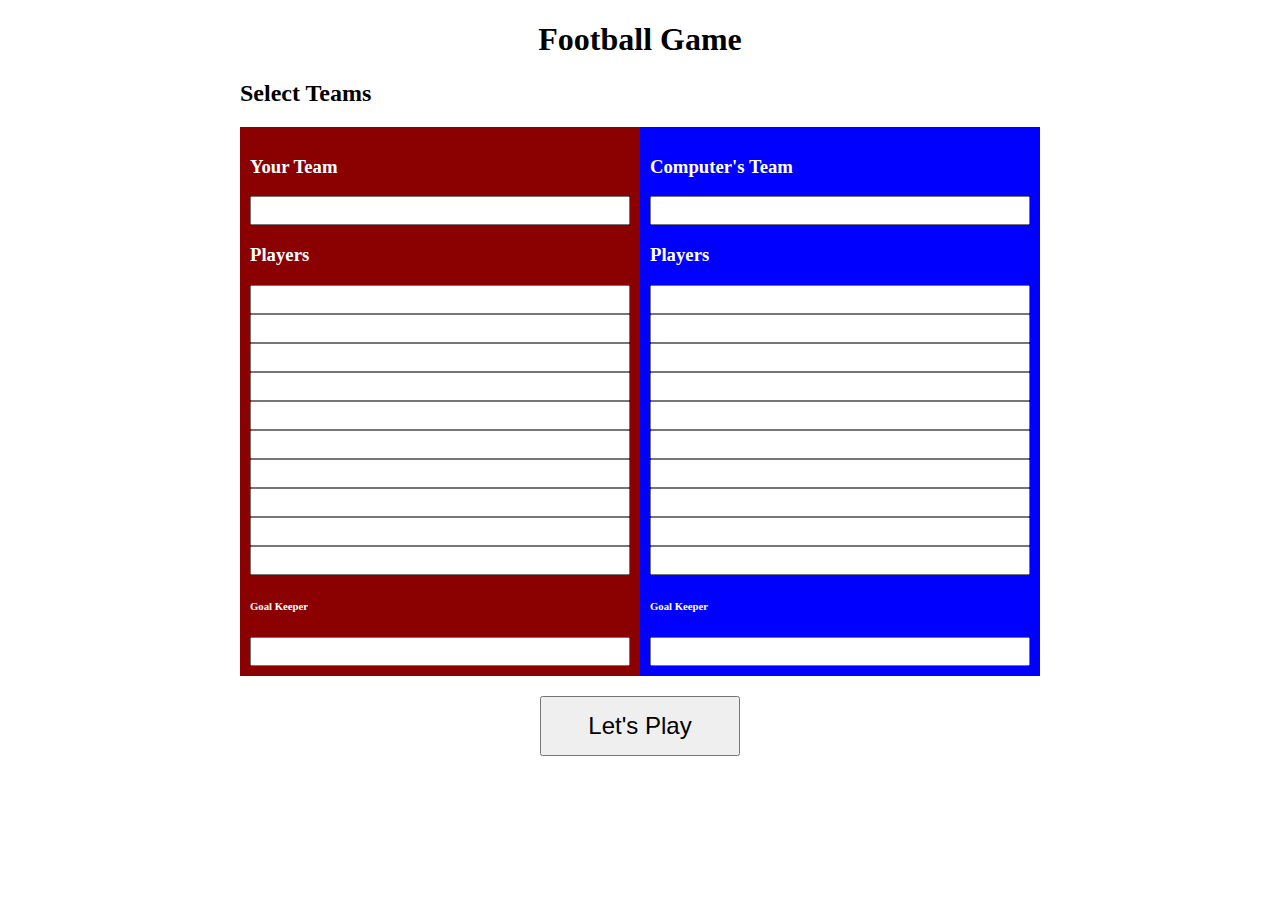
<file: index.html>
<!DOCTYPE html>
<html lang="en">
  <head>
    <meta charset="UTF-8" />
    <meta name="viewport" content="width=device-width, initial-scale=1.0" />
    <meta http-equiv="X-UA-Compatible" content="ie=edge" />
    <title>Football Game</title>
  </head>
  <body>
    <h1 style="text-align: center;">Football Game</h1>
    <div id="teambox" style="max-width: 800px; margin: auto;">
      <h2>Select Teams</h2>
      <form onsubmit="storeTeamAndStartPlay(event)">
        <div style="display: flex;">
          <div style="background: darkred; flex-grow: 1; padding: 10px;">
            <h3 style="color: white;">Your Team</h3>
            <input
              type="text"
              required
              id="team1"
              name="team1"
              value=""
              style="width: 100%; padding: 5px; box-sizing: border-box;"
            />
            <h3 style="color: white;">Players</h3>
            <input
              type="text"
              required
              id="team1player1"
              name="team1player1"
              value=""
              style="width: 100%; padding: 5px; box-sizing: border-box;"
            />
            <input
              type="text"
              required
              id="team1player2"
              name="team1player2"
              value=""
              style="width: 100%; padding: 5px; box-sizing: border-box;"
            />
            <input
              type="text"
              required
              id="team1player3"
              name="team1player3"
              value=""
              style="width: 100%; padding: 5px; box-sizing: border-box;"
            />
            <input
              type="text"
              required
              id="team1player4"
              name="team1player4"
              value=""
              style="width: 100%; padding: 5px; box-sizing: border-box;"
            />
            <input
              type="text"
              required
              id="team1player5"
              name="team1player5"
              value=""
              style="width: 100%; padding: 5px; box-sizing: border-box;"
            />
            <input
              type="text"
              required
              id="team1player6"
              name="team1player6"
              value=""
              style="width: 100%; padding: 5px; box-sizing: border-box;"
            />
            <input
              type="text"
              required
              id="team1player7"
              name="team1player7"
              value=""
              style="width: 100%; padding: 5px; box-sizing: border-box;"
            />
            <input
              type="text"
              required
              id="team1player8"
              name="team1player8"
              value=""
              style="width: 100%; padding: 5px; box-sizing: border-box;"
            />
            <input
              type="text"
              required
              id="team1player9"
              name="team1player9"
              value=""
              style="width: 100%; padding: 5px; box-sizing: border-box;"
            />
            <input
              type="text"
              required
              id="team1player10"
              name="team1player10"
              value=""
              style="width: 100%; padding: 5px; box-sizing: border-box;"
            />
            <h6 style="color: white;">Goal Keeper</h6>
            <input
              type="text"
              required
              id="team1player11"
              name="team1player11"
              value=""
              style="width: 100%; padding: 5px; box-sizing: border-box;"
            />
          </div>
          <div style="background: blue; flex-grow: 1; padding: 10px;">
            <h3 style="color: white;">Computer's Team</h3>
            <input
              type="text"
              required
              id="team2"
              name="team2"
              value=""
              style="width: 100%; padding: 5px; box-sizing: border-box;"
            />
            <h3 style="color: white;">Players</h3>
            <input
              type="text"
              required
              id="team2player1"
              name="team2player1"
              value=""
              style="width: 100%; padding: 5px; box-sizing: border-box;"
            />
            <input
              type="text"
              required
              id="team2player2"
              name="team2player2"
              value=""
              style="width: 100%; padding: 5px; box-sizing: border-box;"
            />
            <input
              type="text"
              required
              id="team2player3"
              name="team2player3"
              value=""
              style="width: 100%; padding: 5px; box-sizing: border-box;"
            />
            <input
              type="text"
              required
              id="team2player4"
              name="team2player4"
              value=""
              style="width: 100%; padding: 5px; box-sizing: border-box;"
            />
            <input
              type="text"
              required
              id="team2player5"
              name="team2player5"
              value=""
              style="width: 100%; padding: 5px; box-sizing: border-box;"
            />
            <input
              type="text"
              required
              id="team2player6"
              name="team2player6"
              value=""
              style="width: 100%; padding: 5px; box-sizing: border-box;"
            />
            <input
              type="text"
              required
              id="team2player7"
              name="team2player7"
              value=""
              style="width: 100%; padding: 5px; box-sizing: border-box;"
            />
            <input
              type="text"
              required
              id="team2player8"
              name="team2player8"
              value=""
              style="width: 100%; padding: 5px; box-sizing: border-box;"
            />
            <input
              type="text"
              required
              id="team2player9"
              name="team2player9"
              value=""
              style="width: 100%; padding: 5px; box-sizing: border-box;"
            />
            <input
              type="text"
              required
              id="team2player10"
              name="team2player10"
              value=""
              style="width: 100%; padding: 5px; box-sizing: border-box;"
            />
            <h6 style="color: white;">Goal Keeper</h6>
            <input
              type="text"
              required
              id="team2player11"
              name="team2player11"
              value=""
              style="width: 100%; padding: 5px; box-sizing: border-box;"
            />
          </div>
        </div>
        <div style="text-align: center; padding: 20px;">
          <input
            style="width: 200px; height: 60px; font-size: 24px;"
            type="submit"
            value="Let's Play"
          />
        </div>                                                                                                                                                                                                             </form>
    </div>
    <script>
      function storeOrDisplayTeams() {
        window.localStorage.removeItem("teams");
        if (teams) {
          teams = JSON.parse(teams);
          Object.keys(teams).forEach(function (team) {
            document.getElementById(`${team}`).value = teams[team].name;
            Object.keys(teams[team].players).forEach(function (player) {
              document.getElementById(`${team}${player}`).value =
                teams[team].players[player];
            });
          });
        } else {
          window.localStorage.setItem(
            "teams",
            JSON.stringify({
              team1: {
                name: "Real Madrid",
                players: {
                  player1: "Ronaldo",
                  player2: "C. Ronaldo",
                  player3: "E. Hazard",
                  player4: "Z. Zidane",
                  player5: "Toni Kross",
                  player6: "Casemiro",
                  player7: "Roberto Carlos",
                  player8: "Carvajal",
                  player9: "Sergio Ramos",
                  player10: "Alaba",
                  player11: "Iker Casillas"
                }
              },
              team2: {
                name: "Barcelona",
                players: {
                  player1: "Suarez",
                  player2: "Messi",
                  player3: "Neymar",
                  player4: "Xavi",
                  player5: "Iniesta",
                  player6: "Busquest",
                  player7: "Jordi Alba",
                  player8: "Dani Alves",
                  player9: " G. Pique",
                  player10: "Puyol",
                  player11: "Ter Stegen"
                }
              }
            })
          );

          storeOrDisplayTeams();
        }
      }

      function storeTeamAndStartPlay(ev) {
        ev.preventDefault();
        // Store current form values
        // Teams and Players

        var teams = {};

        ["team1", "team2"].forEach(function (team) {
          teams[team] = {
            name: document.getElementById(`${team}`).value,
            players: {}
          };
          for (var i = 1; i <= 11; i++) {
            teams[team].players["player" + i] = document.getElementById(
              `${team}player${i}`
            ).value;
          }
        });

        window.localStorage.setItem("teams", JSON.stringify(teams));
        location.href = "startGame.html";
      }

      storeOrDisplayTeams();
    </script>
  </body>
</html>
</file>
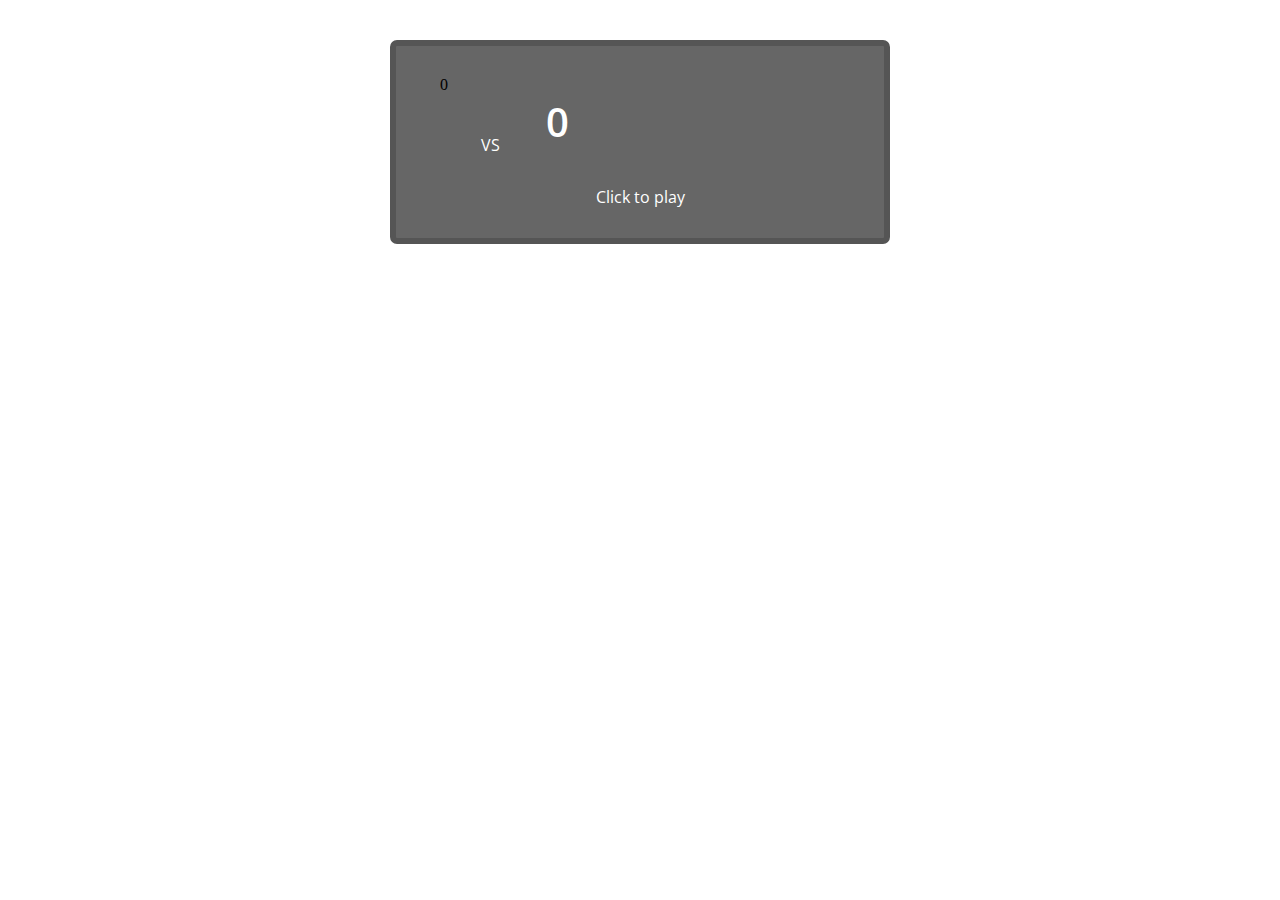
<file: now.html>
<!DOCTYPE html>
<html lang="en">
  <head>
    <meta charset="UTF-8" />
    <meta name="viewport" content="width=device-width, initial-scale=1.0" />
    <meta http-equiv="X-UA-Compatible" content="ie=edge" />
    <link rel="stylesheet" type="text/css" href="style.css">
    <link href="https://fonts.googleapis.com/css?family=Open+Sans:300,400, 600,700" rel="stylesheet">
    <script src="https://ajax.googleapis.com/ajax/libs/jquery/3.2.1/jquery.min.js"></script>
    <script scr="script.js"></script>
    <title>Football Game</title>
  </head>
  <body>
  	<div class="score_card">
  	    <div class="inner_card">
  	        <div class="left-team">
  	            <div class="team_container">
  	                <span data-id="England">0</span>
                  </div>
  	        </div>
  
              <p class="vs">VS</p>
              
              <div class="right_team">
              	<div class="team_container">
              	    <span data-id="The Netherlands">0</span>
                  </div>
              </div>
          </div>
          
          <p class="start">Click to play</p>
      </div>
  </body>
</html>
</file>
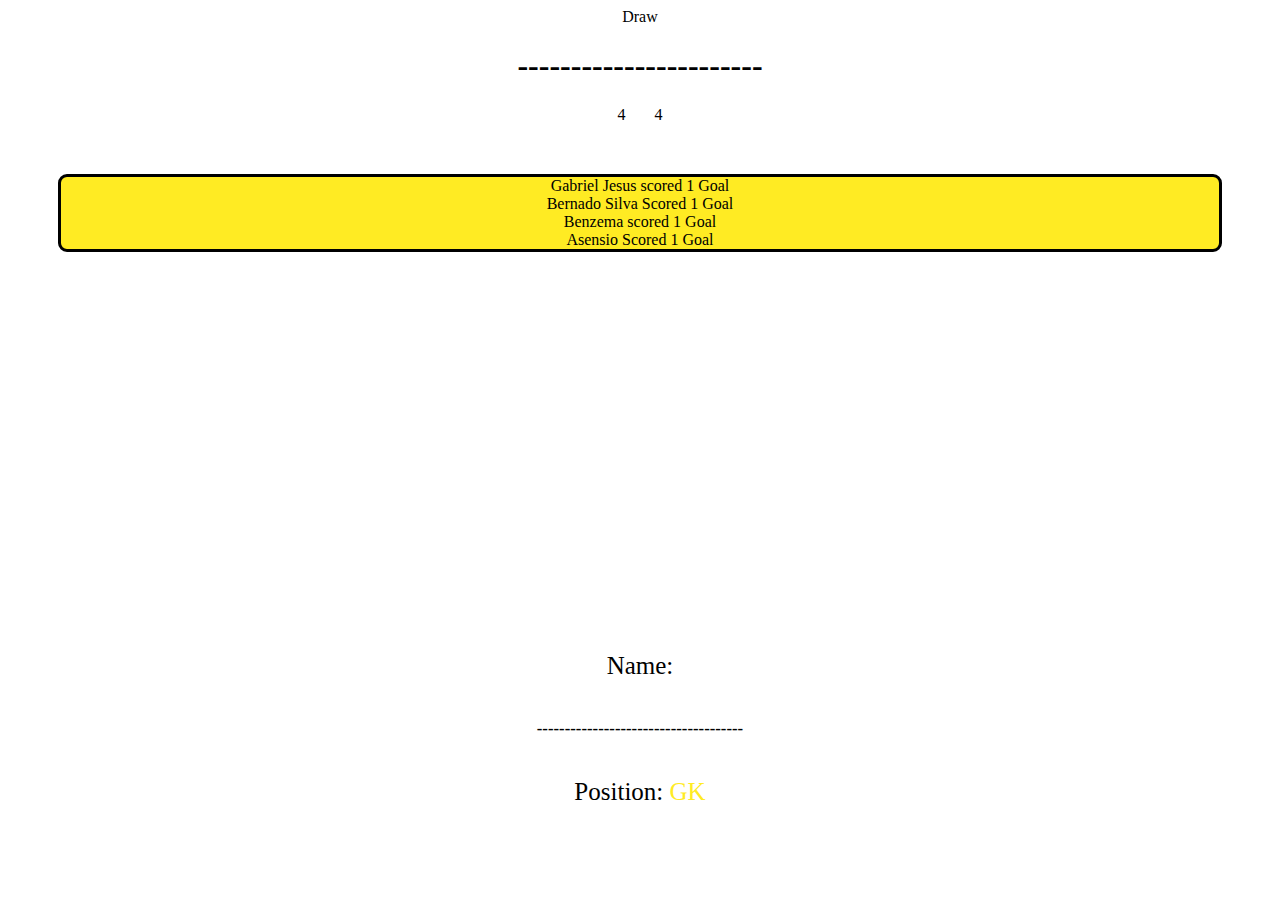
<file: startGame.html>
<!DOCTYPE html>
<html lang="en">
  <head>
    <meta charset="UTF-8" />
    <meta name="viewport" content="width=device-width, initial-scale=1.0" />
    <meta http-equiv="X-UA-Compatible" content="ie=edge" />
    <title>Football Game</title>
  </head>
  <body>
    <div style="text-align: center">
      <span id="result"></span>
      <h1>-----------------------</h1>
      <span id="scorePlayer"></span> <span style="margin-left: 25px" id="score"></span>
    </div>
    <div style="background-color: #FFEB23; margin: 50px; border-radius: 9px; border-style: solid; text-align: center;">
        <div id="box1"></div>
        <div id="box2"></div>
        <div id="box3"></div>
        <div id="box4"></div>
        <div id="box5"></div>
        <div id="box6"></div>
        <div id="box7"></div>
        <div id="box8"></div>
        <div id="box9"></div>
        <div id="box10"></div>
    </div>
    <div style="margin-top: 400px; font-size: 25px; text-align: center;">
    	<span>Name: </span><span id="playerName"></span>
        <h6>-------------------------------------</h6>
        <span>Position: </span><span id="playerPos"></span>
    </div>
    <script>
    	let pick1 = [
            "Raheem Sterling", 
            "Bernado Silva", 
            "Foden"
        ];
        let pickRandom = pick1[Math.floor(Math.random() * pick1.length)]
        let pick2 = [
            "Toni Kross",
            "Vinicius",
            "Asensio", 
            "Hazard",
            "Casemiro",
            "Luka Modric"
        ];
        let pick2r = pick2[Math.floor(Math.random() * pick2.length)]
    	var no = 0;
        var noP = no += 1;
    	let users = [
          "Forward",
          "Filders",
          "Defender",
          "GK"
        ];
        let positionQuicker = users[Math.floor(Math.random() * users.length)]
        if (positionQuicker == "GK") {
        	document.getElementById("playerPos").textContent="GK";
            document.getElementById("playerPos").style.color = "#FFEB23";
        }
        if (positionQuicker == "Forward") {
        	document.getElementById("playerPos").textContent="Forward";
            document.getElementById("playerPos").style.color = "#FF3116";
        }
        if (positionQuicker == "Filders") {
        	document.getElementById("playerPos").textContent="Mid Filders";
            document.getElementById("playerPos").style.color = "#3BFF79";
        }
        if (positionQuicker == "Defender") {
        	document.getElementById("playerPos").textContent="Defender";
            document.getElementById("playerPos").style.color = "#32A2FF";
        }
    	let person = prompt("Please write your name", "Forter");
let text;
if (person == null || person == "") {
  let person = prompt("Please write your name!\nPlease enter your name", "Forter");
} else {
  console.log("Your name: " + person + "\nYour Position: " + positionQuicker + "!");
  document.getElementById("playerName").textContent= person;
}
    	var battling = true;
var playerHp = 1100;
var enemyHp = 1090;
var enemyGoal = 0;
var playerGoal = 0;

//Player's Attack Turn
var playerTurn = function(){
    var playerAccuracy = Math.floor(Math.random()* 10 + 1);
    var playerAttackDamage = Math.floor(Math.random()* 800 + 5);

    if(playerAccuracy > 1){
        enemyHp -= playerAttackDamage;
        playerGoal += 1;
        alert("Gabriel Jesus scored");
    }else{
        alert("Courtois saves a shot by Gabriel Jesus");
    }
};

//Enemy's Attack Turn
var enemyTurn = function(){
    var enemyAccuracy = Math.floor(Math.random()* 20 + 1);
    var enemyAttackDamage = Math.floor(Math.random()* 800 + 10);
    if(enemyAccuracy > 3){
        playerHp -= enemyAttackDamage;
        enemyGoal += 1;
        alert("Benzema scored");
    }else{
        alert("Ederson saves a shot by Benzema");
    }
};

var battle = function(){
    alert("Kick off\nManchester City VS Real Madrid");
    while(battling){
        playerTurn();
        if(enemyHp <= 0){
            document.getElementById("score").textContent=enemyGoal;
            document.getElementById("scorePlayer").textContent=playerGoal;
                if(enemyGoal <= playerGoal){
                	document.getElementById("result").textContent="Victory";
                    var enemyMin = enemyGoal -= 1;
                    var yes = playerGoal -= 1;
                    document.getElementById("box1").textContent="Gabriel Jesus scored " + yes + " Goal";
                    document.getElementById("box2").textContent=pickRandom + " Scored 1 Goal";
                    if(enemyGoal <= 1){
                    	document.getElementById("box3").textContent="Benzema scored " + 0 + " Goal";
                    }
                    if(enemyGoal => 1){
                    	document.getElementById("box3").textContent="Benzema scored " + enemyMin + " Goal";
                    }
                    if(enemyGoal => 3){
                    	document.getElementById("box3").textContent="Benzema scored " + enemyMin + " Goal";
                        document.getElementById("box4").textContent=pick2r + " Scored 1 Goal";
                    }
                }
                if(playerGoal <= enemyGoal){
                	document.getElementById("result").textContent="Defeat";
                    var enemyMin = enemyGoal -= 1;
                    var yes = playerGoal -= 1;
                    document.getElementById("box1").textContent="Gabriel Jesus scored " + yes + " Goal";
                    document.getElementById("box2").textContent=pickRandom + " Scored 1 Goal";
                    document.getElementById("box3").textContent="Benzema scored " + enemyMin + " Goal";
                    document.getElementById("box4").textContent=pick2r + " Scored 1 Goal";
                }
                if(playerGoal == enemyGoal){
                	document.getElementById("result").textContent="Draw";
                    var enemyMin = enemyGoal -= 1;
                    var yes = playerGoal -= 1;
                    document.getElementById("box1").textContent="Gabriel Jesus scored " + yes + " Goal";
                    document.getElementById("box2").textContent=pickRandom + " Scored 1 Goal";
                    document.getElementById("box3").textContent="Benzema scored " + enemyMin + " Goal";
                    document.getElementById("box4").textContent=pick2r + " Scored 1 Goal";
                }
                battling = false;
        }
        if(enemyHp > 0){
        enemyTurn();
           if(playerHp <= 0){
               document.getElementById("score").textContent=enemyGoal;
               document.getElementById("scorePlayer").textContent=playerGoal;
               if(enemyGoal <= playerGoal){
                	document.getElementById("result").textContent="Victory";
                    var enemyMin = enemyGoal -= 1;
                    var yes = playerGoal -= 1;
                    document.getElementById("box1").textContent="Gabriel Jesus scored " + yes + " Goal";
                    document.getElementById("box2").textContent=pickRandom + " Scored 1 Goal";
                    if(enemyGoal <= 1){
                    	document.getElementById("box3").textContent="Benzema scored " + 0 + " Goal";
                    }
                    if(enemyGoal == 1){
                    	document.getElementById("box3").textContent="Benzema scored " + enemyMin + " Goal";
                    }
                    if(enemyGoal => 3){
                    	document.getElementById("box3").textContent="Benzema scored " + enemyMin + " Goal";
                        document.getElementById("box4").textContent=pick2r + " Scored 1 Goal";
                    }
                }
                if(playerGoal <= enemyGoal){
                	document.getElementById("result").textContent="Defeat";
                    var enemyMin = enemyGoal -= 1;
                    var yes = playerGoal -= 1;
                    document.getElementById("box1").textContent="Gabriel Jesus scored " + yes + " Goal";
                    document.getElementById("box2").textContent=pickRandom + " Scored 1 Goal";
                    document.getElementById("box3").textContent="Benzema scored " + enemyMin + " Goal";
                    document.getElementById("box4").textContent=pick2r + " Scored 1 Goal";
                }
                if(enemyGoal == playerGoal){
                	document.getElementById("result").textContent="Draw";
                    var enemyMin = enemyGoal -= 1;
                    var yes = playerGoal -= 1;
                    document.getElementById("box1").textContent="Gabriel Jesus scored " + yes + " Goal";
                    document.getElementById("box2").textContent=pickRandom + " Scored 1 Goal";
                    document.getElementById("box3").textContent="Benzema scored " + enemyMin + " Goal";
                    document.getElementById("box4").textContent=pick2r + " Scored 1 Goal";
                }
               battling = false;
           }
        }
    }
};
battle();
    </script>
  </body>
</html>
</file>
<file: style.css>
*{
	margin: 0;
	padding: 0;
	list-style: none;
	text-decoration: none;
}

html,
body{
	width: 100%;
	height: 100%;
	overflow: hidden;
}

::-webkit-scrollbar{
	display: none;
}

.score_card{
	width: 500px;
	border-radius: 7px;
	background-color: red;
	display: block;
	padding: 30px;
	box-sizing: border-box;
	overflow: hidden;
	margin: 40px auto;
	background-color: rgba(85, 85, 85, 0.9);
	border: solid 6px #555555;
}

.inner_card{
	width: 400px;
	display: block;
	margin: 0 auto;
	overflow: hidden;
}

.left_team,
.right_team{
	height: 100%
	display: block;
	width: 150px;
	float: left;
}

.vs{
	float: left;
	width: calc(100% - 300px);
	text-align: center;
	color: white;
	padding-top: 40px;
	font-family: 'Open Sans';
}

.left_team .team_container,
.right_team .team_container{
	font-family: 'Open Sans';
	font-size: 18px;
	color: white;
	text-align: right;
	font-weight: 300;
	width: 100%;
}

.right_team .team_container{
	text-align: left;
}

.left_team .team_container span{
	font-size: 40px;
	width: 100%;
	clear: both;
	display: block;
	margin-left: -6px;
	font-weight: 600;
}

.right_team .team_container span{
	font-size: 40px;
	width: 100%;
	clear: both;
	display: block;
	margin-left: 6px;
	font-weight: 600;
}

.start{
	width: 100%;
	font-family: 'Open Sans';
	font-size: 16px;
	color: white;
	display: block;
	text-align: center;
	padding-top: 30px;
}

.fact_card{
	width: 700px;
	height: 300px;
	background-color: rgba(85, 85, 85, 0.8);
	border: solid 5px #555555;
	display: block;
	margin: 50px auto;
	overflow-y: auto;
	box-sizing: border-box;
	padding: 20px;
}
</file>
